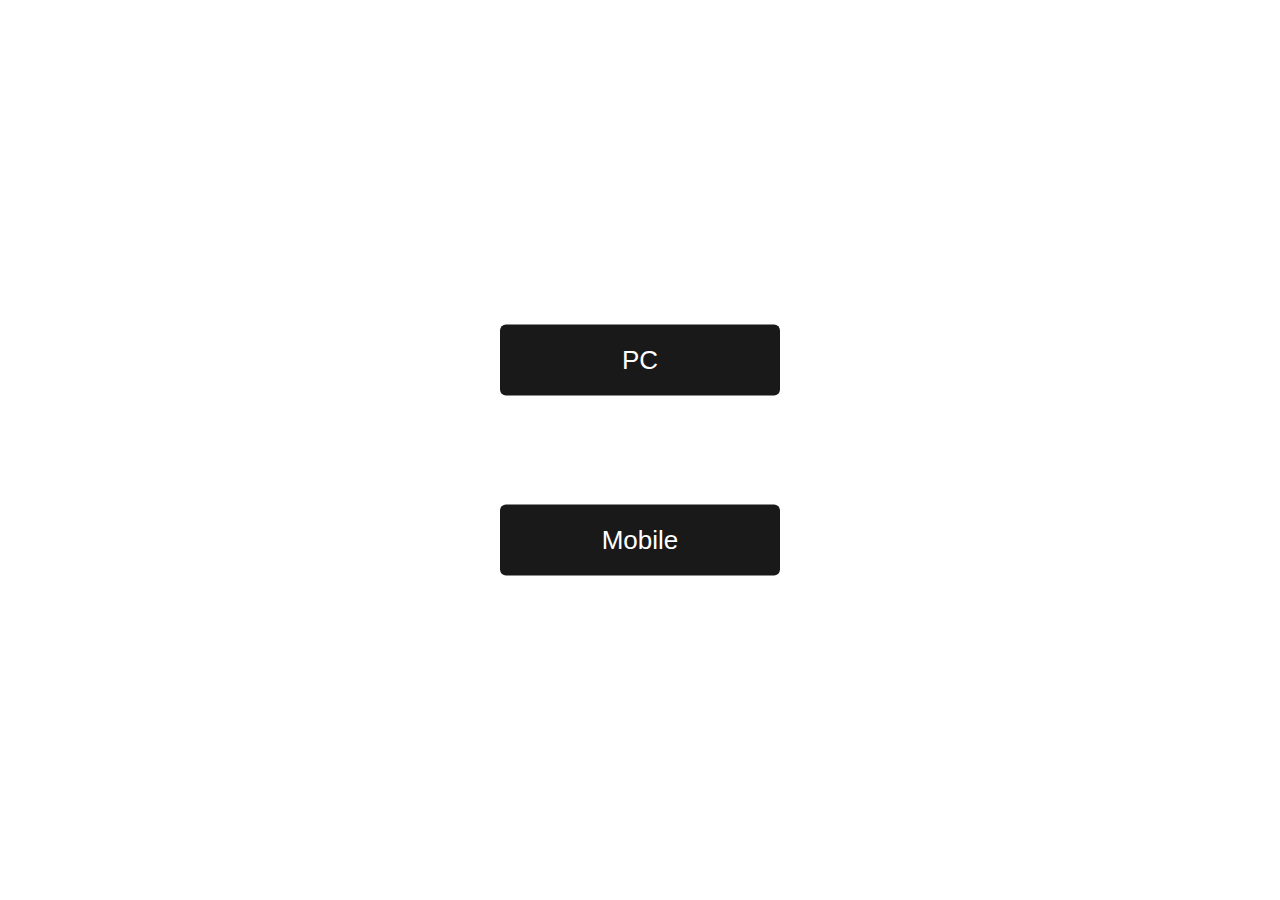
<file: index.html>
<!DOCTYPE html>
<html lang="en">
<head>
  <meta charset="UTF-8">
  <meta name="viewport" content="width=device-width, initial-scale=1.0">
  <link rel="stylesheet" href="style.css">
  <title>SPW2.0</title>
</head>
<body>
  <div class="choicePC"><a href="index-pc.html">PC</a></div>
  <div class="choiceM"><a href="index-mobile.html">Mobile</a></div>
</body>
</html>
</file>
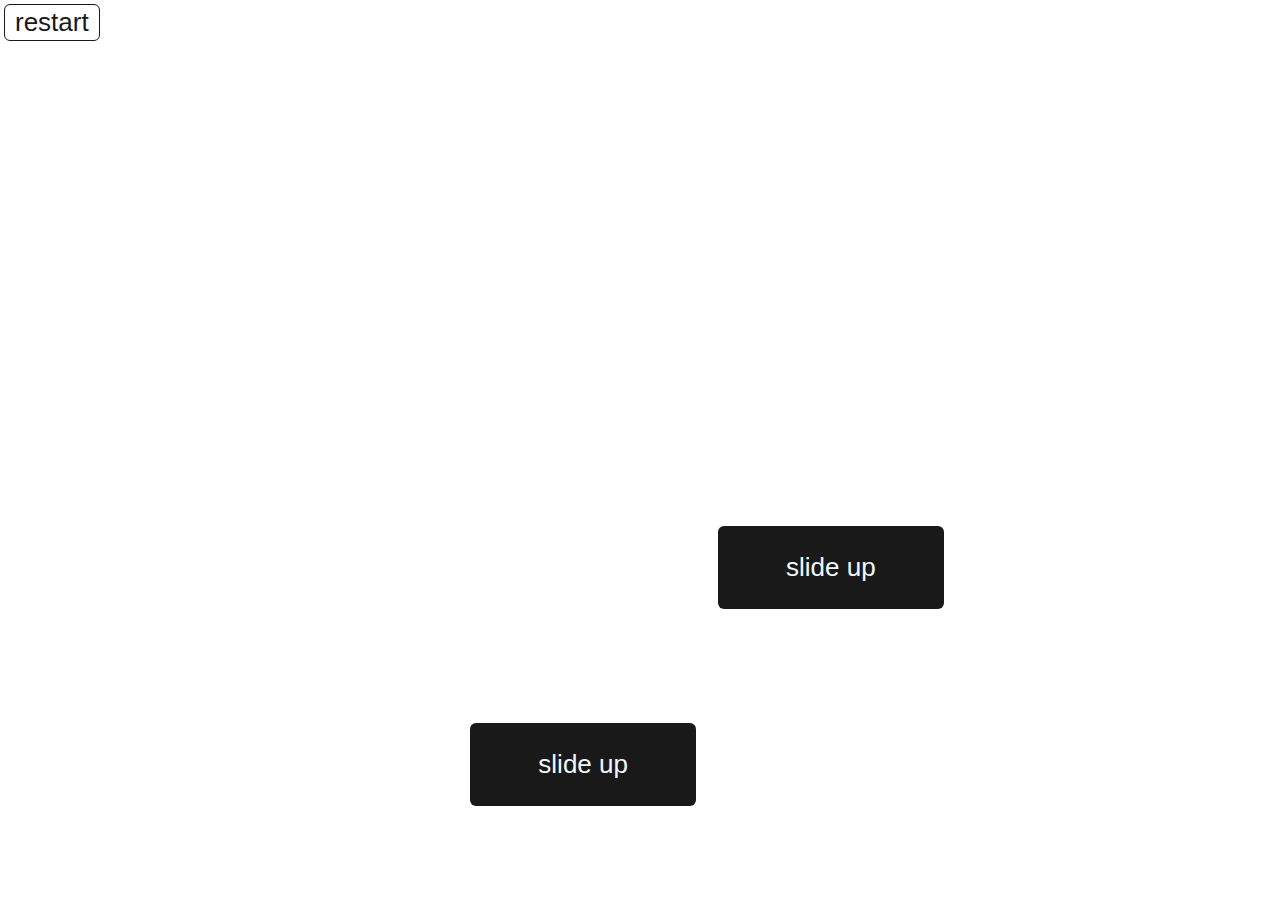
<file: index-mobile.html>
<!DOCTYPE html>
<html lang="en">
<head>
    <meta charset="UTF-8">
    <meta name="viewport" content="width=device-width, initial-scale=1.0">
    <title>SPW2.0 - Mobile</title>
    <link rel="stylesheet" href="style.css">
</head>
<body>
    <div class='restart-mobile' onclick='restart()'><p>restart</p></div>
    <div id="countDisplay">point: 0</div>

    <script src="script-mobile.js"></script>
    <script src="level.js"></script>
    <script src="realKeydown.js"></script>
    <script src="touch.js"></script>
</body>
</html>
</file>
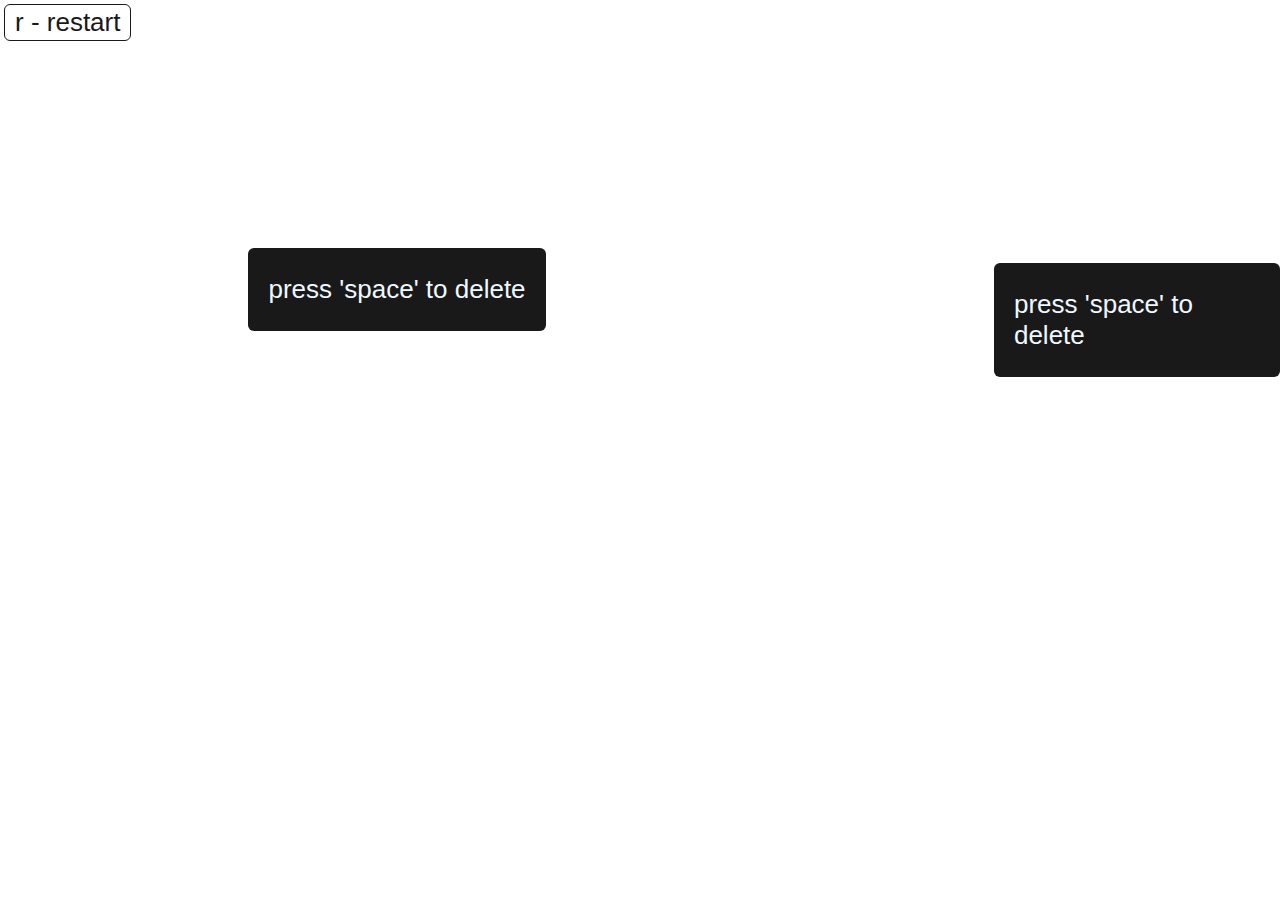
<file: index-pc.html>
<!DOCTYPE html>
<html lang="en">
<head>
    <meta charset="UTF-8">
    <meta name="viewport" content="width=device-width, initial-scale=1.0">
    <title>SPW2.0 - PC</title>
    <link rel="stylesheet" href="style.css">
</head>
<body>
    <div class='restart' onclick='restart()'><p>r - restart</p></div>
    <div id="countDisplay">point: 0</div>

    <script src="script.js"></script>
    <script src="level.js"></script>
    <!-- <script src="keydown.js"></script> -->
    <script src="realKeydown.js"></script>
</body>
</html>
</file>
<file: style.css>
body {
  margin: 0;
  font-family: -apple-system, BlinkMacSystemFont, 'Segoe UI', 'Roboto', 'Oxygen',
    'Ubuntu', 'Cantarell', 'Fira Sans', 'Droid Sans', 'Helvetica Neue',
    sans-serif;
  -webkit-font-smoothing: antialiased;
  -moz-osx-font-smoothing: grayscale;
  color: aliceblue;
  font-size: 26px;
}

@keyframes slideUp {
  0% {
    opacity: 1;
    transform: translateY(0);
  }
  100% {
    opacity: 0;
    transform: translateY(-200px); /* 调整这个值以改变移动的距离 */
  }
}

@keyframes slideIn {
  from {
    transform: translateY(200px); /* 从完全在视口下方开始 */
    opacity: 0;
  }
  to {
    transform: translateY(0);
    opacity: 1;
  }
}

@keyframes shake {
  0%, 100% {
    transform: translateX(0);
  }
  10%, 30%, 50%, 70%, 90% {
    transform: translateX(-10px);
  }
  20%, 40%, 60%, 80% {
    transform: translateX(10px);
  }
}


.restart {
  position: absolute;
  top: 4px;
  left: 4px;
  border: 1px solid rgb(25,25,25);
  border-radius: 6px;
  background-color: white;
  color: rgb(25,25,25);
  font-size: 26px;
  cursor: pointer;
  transition: 0.2s;
  z-index: 10;
}

.restart p,
.restart-mobile p {
  padding: 2px 10px;
  margin: 0;
}

.restart:hover {
  background-color: rgb(25,25,25);
  color: white;
}

.restart-mobile {
  position: absolute;
  top: 4px;
  left: 4px;
  border: 1px solid rgb(25,25,25);
  border-radius: 6px;
  background-color: white;
  color: rgb(25,25,25);
  font-size: 26px;
  z-index: 10;
}

.block {
  position: absolute;
  padding: 10px 20px;
  left: 20%;
  background-color: rgb(25,25,25);
  display: flex;
  justify-content: center;
  align-items: center;
  border: none;
  border-radius: 6px;
}

#countDisplay {
  display: none;
  position: absolute;
  top: 46px;
  left: 4px;
  padding: 1px 10px;
  border: 1px solid rgb(25,25,25);
  border-radius: 6px;
  background-color: white;
  color: rgb(25,25,25);
  font-size: 26px;
  z-index: 10;
}

.congratulation {
  position: absolute;
  top: 90px;
  left: 100px;
  justify-content: center;
  align-items: center;
  border: 1px solid rgb(25,25,25);
  border-radius: 6px;
  background-color: white;
  color: rgb(25,25,25);
  font-size: 26px;
  z-index: 9;
  animation: shake 0.5s forwards;
}

.centered-text {
  position: absolute;
  top: 50%;
  left: 50%;
  transform: translate(-50%, -50%);
  text-align: center;
  color: rgb(25,25,25);
}

.endImg {
  position: absolute;
  height: 1000px;
  top: 50%;
  left: 50%;
  transform: translate(-50%, -50%);
  align-items: center;
}


.choicePC,
.choiceM {
  position: absolute;
  left: 50%;
  transform: translate(-50%, -50%);
  text-align: center;
  padding: 20px 0;
  width: 280px;
  border: none;
  border-radius: 6px;
  background-color: rgb(25,25,25);
  color: white;
}

.choicePC {
  top: 40%;
}

.choiceM {
  top: 60%;
}

.choicePC a,
.choiceM a {
  text-decoration: none;
  color: white;
}
</file>
